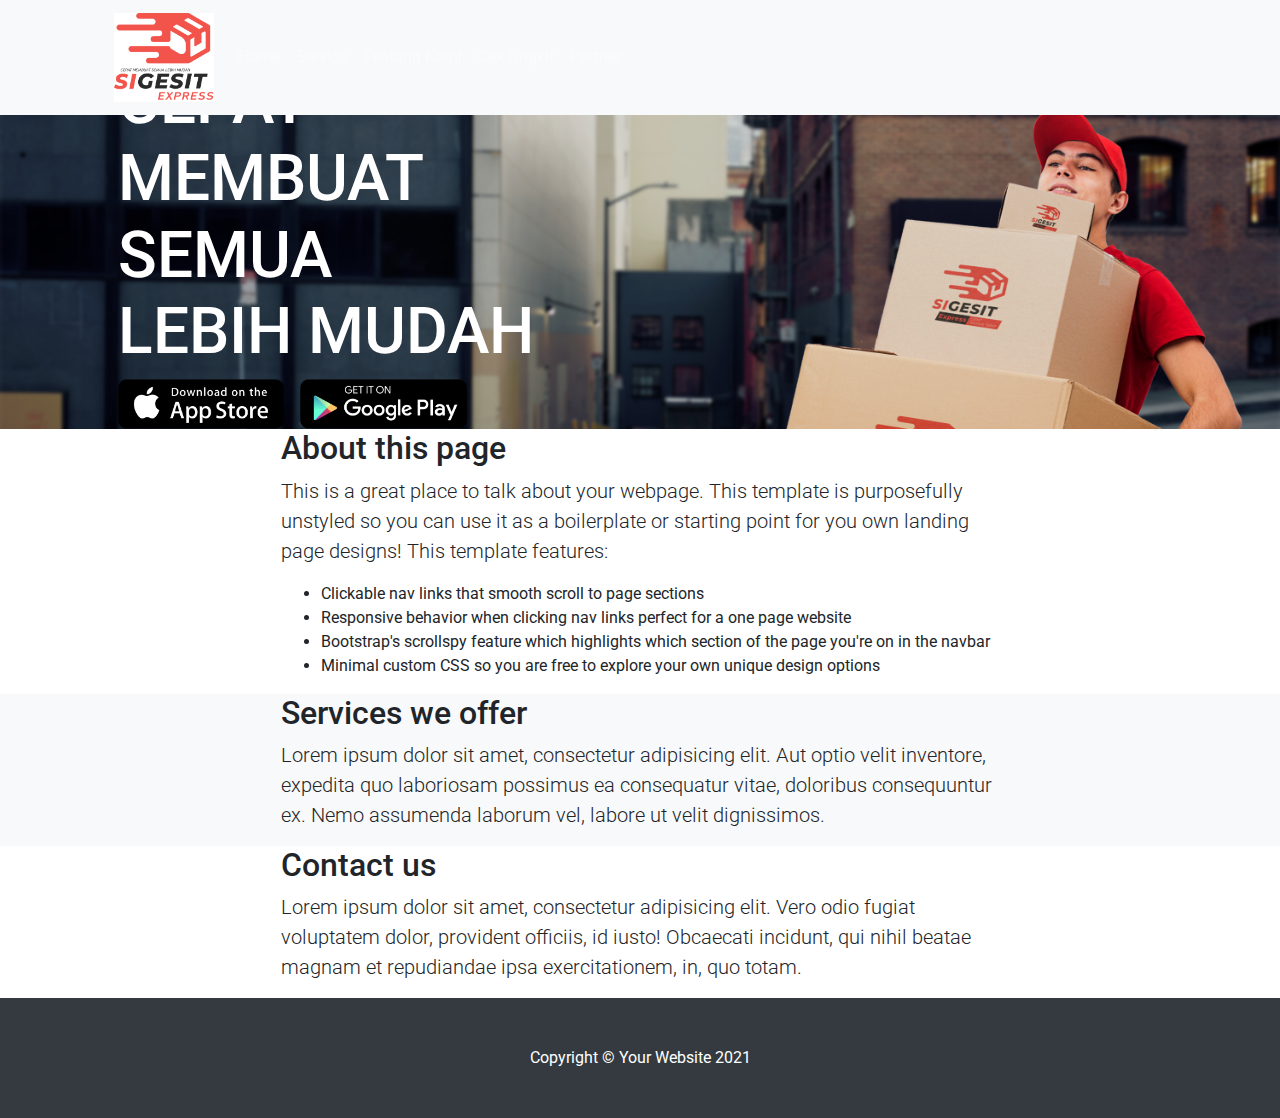
<file: index.html>
<!DOCTYPE html>
<html lang="en">

<head>
    <meta charset="UTF-8">
    <meta http-equiv="X-UA-Compatible" content="IE=edge">
    <meta name="viewport" content="width=device-width, initial-scale=1.0">
    <title>SiGesit | Pelayanan Expedisi Tercepat di Indonesia</title>
    <link rel="stylesheet" href="https://cdn.jsdelivr.net/npm/bootstrap@4.6.0/dist/css/bootstrap.min.css" />
    <link rel="stylesheet" href="https://unpkg.com/aos@next/dist/aos.css" />
    <link rel="stylesheet" href="https://cdnjs.cloudflare.com/ajax/libs/animate.css/4.1.1/animate.min.css" />
    <link href="assets/css/style.css" rel="stylesheet" />
</head>

<body>
    <nav class="navbar navbar-expand-lg navbar-dark bg-light fixed-top" id="mainNav">
        <div class="container px-4">

            <a class="navbar-brand" href="#">
                <img src="assets/img/Navbar/Logo-SiGesit.png" class="image-logo" alt="Logo SiGesit">
            </a>
    
            <button class="navbar-toggler" type="button" data-toggle="collapse" data-target="#navbarSiGesit"
                aria-controls="navbarSiGesit" aria-expanded="false" aria-label="Toggle navigation">
                <span class="navbar-toggler-icon"></span>
            </button>
    
            <div class="collapse navbar-collapse" id="navbarSiGesit">
                <ul class="navbar-nav ms-auto">
                    <li class="nav-item">
                        <a class="nav-link" href="#home">Home</a>
                    </li>
                    <li class="nav-item">
                        <a class="nav-link" href="#service">Service</a>
                    </li>
                    <li class="nav-item">
                        <a class="nav-link" href="#tentangkami">Tentang Kami</a>
                    </li>
                    <li class="nav-item">
                        <a class="nav-link" href="#cekongkir">Cek Ongkir</a>
                    </li>
                    <li class="nav-item">
                        <a class="nav-link" href="#partner">Partner</a>
                    </li>
                </ul>
            </div>
        </div>
    </nav>

    <!-- Header-->
    <header class="bg-header text-white">
        <div class="container px-5 text-left">
            <h1 class="fw-bolder lh-base title-header  animate__bounce">CEPAT <br> MEMBUAT <br> SEMUA <br>LEBIH MUDAH
            </h1>
            <div class="d-flex">
                <a href="#"><img src="assets/img/Header/AppStore.png" class="d-inline-block logo-header" /></a>
                <a href="#"><img src="assets/img/Header/Playstore.png" class="d-inline-block logo-header mx-3" /> </a>
            </div>
        </div>
    </header>

    <!-- About section-->
    <section id="about">
        <div class="container px-4">
            <div class="row gx-4 justify-content-center">
                <div class="col-lg-8">
                    <h2>About this page</h2>
                    <p class="lead">This is a great place to talk about your webpage. This template is purposefully
                        unstyled so you can use it as a boilerplate or starting point for you own landing page designs!
                        This template features:</p>
                    <ul>
                        <li>Clickable nav links that smooth scroll to page sections</li>
                        <li>Responsive behavior when clicking nav links perfect for a one page website</li>
                        <li>Bootstrap's scrollspy feature which highlights which section of the page you're on in the
                            navbar</li>
                        <li>Minimal custom CSS so you are free to explore your own unique design options</li>
                    </ul>
                </div>
            </div>
        </div>
    </section>

    <!-- Services section-->
    <section class="bg-light" id="services">
        <div class="container px-4">
            <div class="row gx-4 justify-content-center">
                <div class="col-lg-8">
                    <h2>Services we offer</h2>
                    <p class="lead">Lorem ipsum dolor sit amet, consectetur adipisicing elit. Aut optio velit inventore,
                        expedita quo laboriosam possimus ea consequatur vitae, doloribus consequuntur ex. Nemo assumenda
                        laborum vel, labore ut velit dignissimos.</p>
                </div>
            </div>
        </div>
    </section>

    <!-- Contact section-->
    <section id="contact">
        <div class="container px-4">
            <div class="row gx-4 justify-content-center">
                <div class="col-lg-8">
                    <h2>Contact us</h2>
                    <p class="lead">Lorem ipsum dolor sit amet, consectetur adipisicing elit. Vero odio fugiat
                        voluptatem dolor, provident officiis, id iusto! Obcaecati incidunt, qui nihil beatae magnam et
                        repudiandae ipsa exercitationem, in, quo totam.</p>
                </div>
            </div>
        </div>
    </section>

    <!-- Footer-->
    <footer class="py-5 bg-dark">
        <div class="container px-4">
            <p class="m-0 text-center text-white">Copyright &copy; Your Website 2021</p>
        </div>
    </footer>

    <script src="https://code.jquery.com/jquery-3.6.0.min.js"></script>
    <script src="https://unpkg.com/aos@next/dist/aos.js"></script>
    <script src="https://cdn.jsdelivr.net/npm/bootstrap@4.6.0/dist/js/bootstrap.bundle.min.js"></script>
</body>

</html>
</file>
<file: assets/css/style.css>
@import url('https://fonts.googleapis.com/css2?family=Roboto:ital,wght@0,400;0,500;0,900;1,400;1,500;1,900&display=swap');

body {
    font-family: 'Roboto', sans-serif !important;
}

.image-logo {
    margin-left: 20px;
    width: 5em;
    background-color: #fff;
}

.logo-header {
    height: 50px;
}

.bg-header {
    background-image: url("../img/Header/Header.png");
    background-repeat: no-repeat;
    background-size: cover;
    height: 800px;
    max-width: 100%;
    height: auto;
    background-position: center;
}

header .text-left {
    margin-top: 4em;
}

.title-header {
    font-size: 4.0rem;
}
</file>
